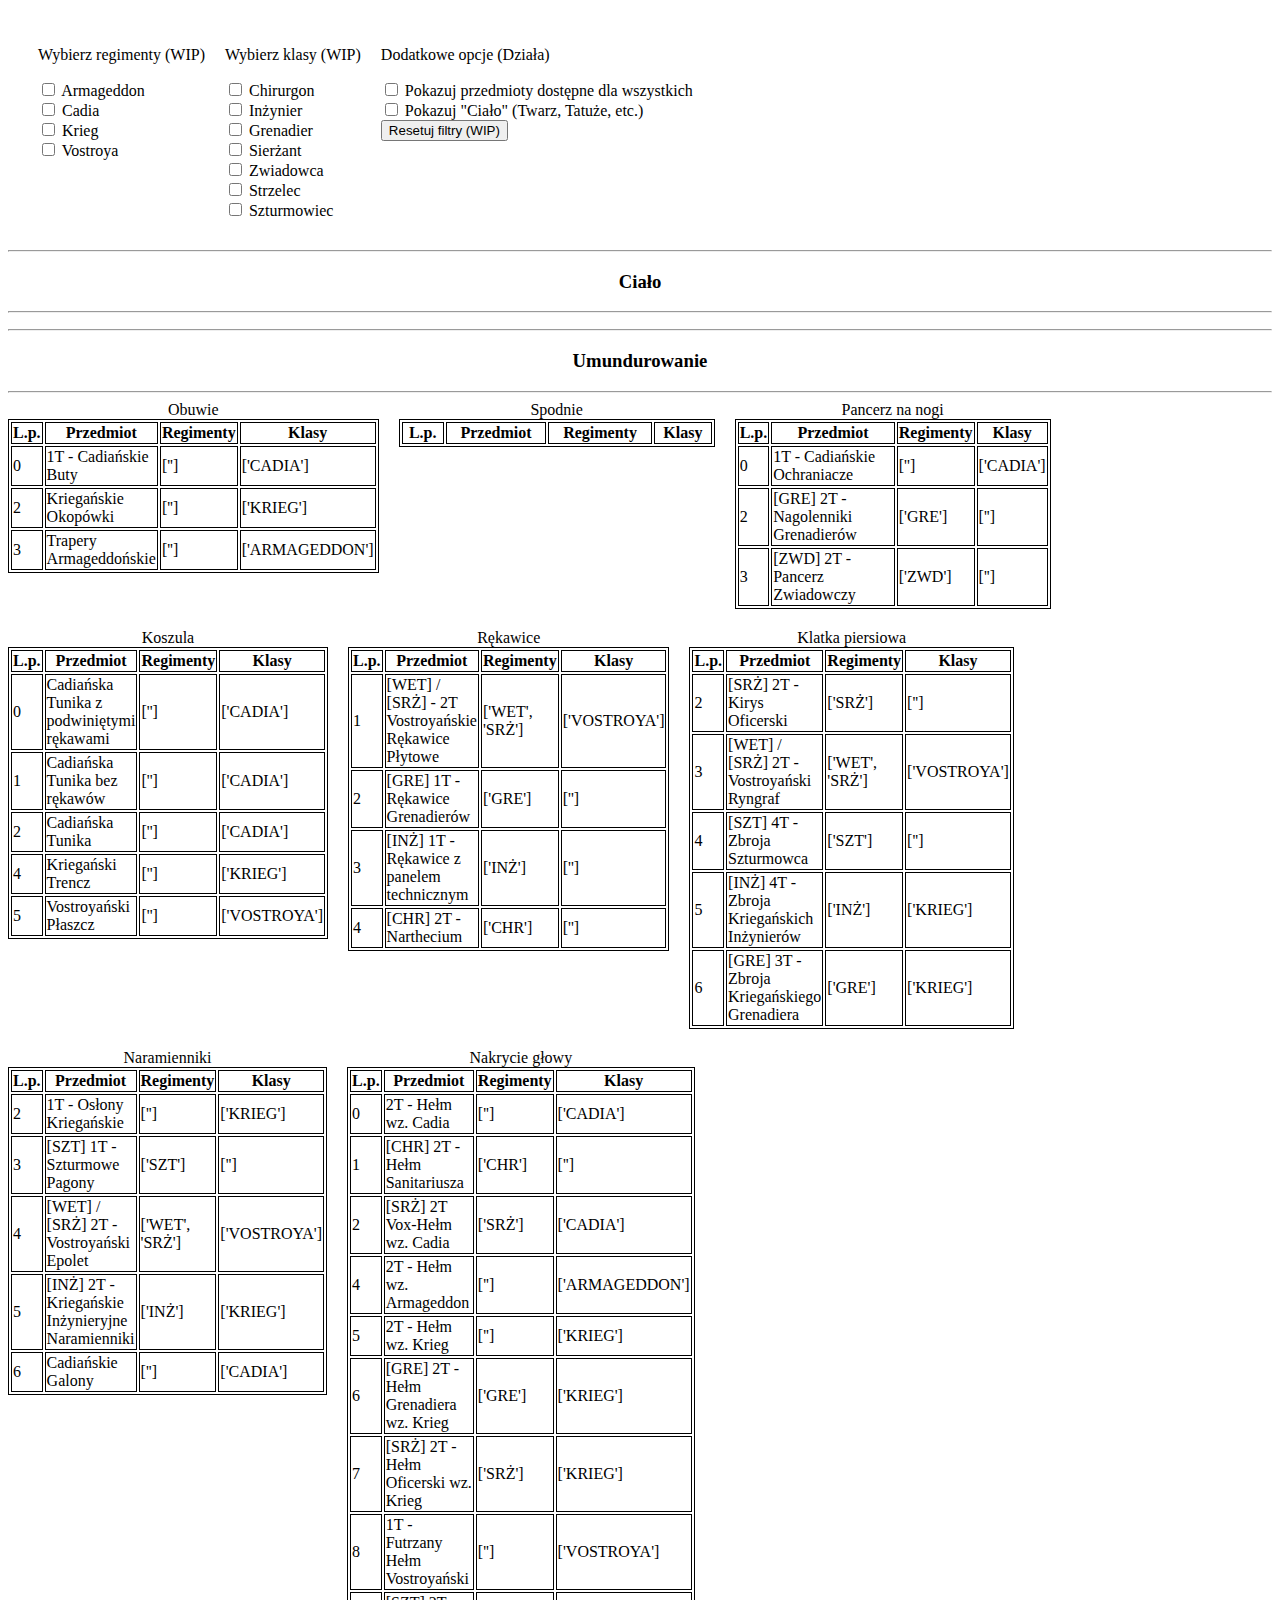
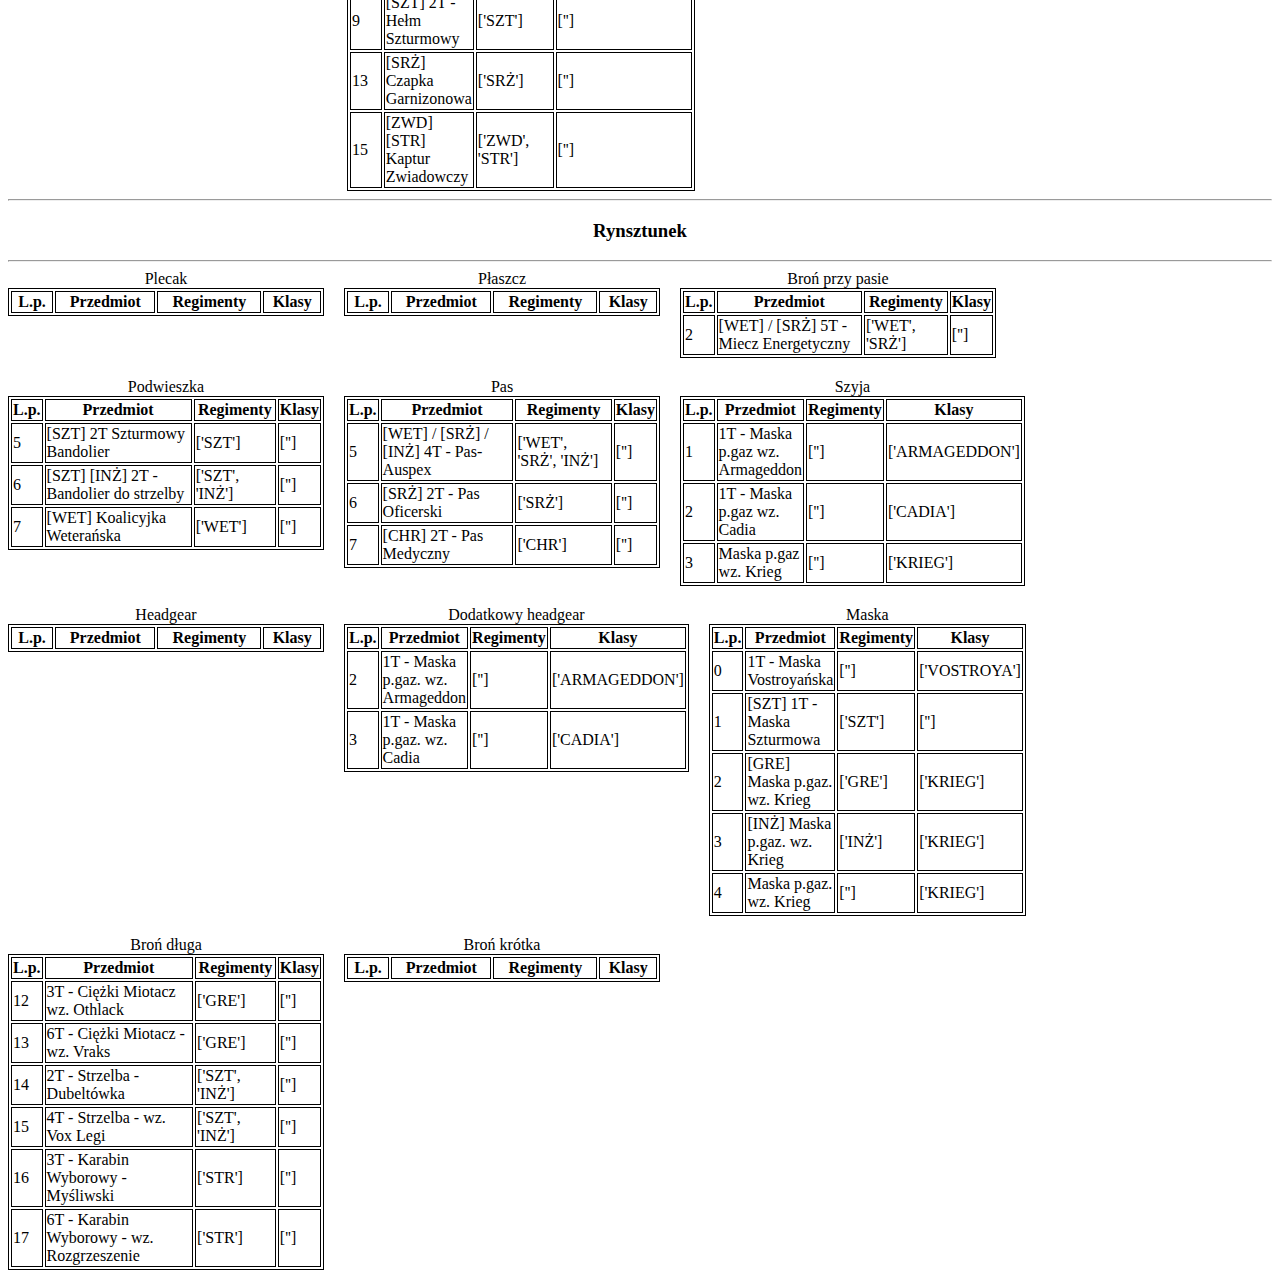
<file: items.html>
<!DOCTYPE html>
<html>


<head>
  <link rel="stylesheet" href="css/items.css">
  <script src="js/items.js"></script>
</head>
<body>

  <div style="display:flex;margin: 20px;">
    <div style="margin: 10px;">
      <p> Wybierz regimenty (WIP) </p>
      <input type="checkbox" id="regiment_0" value="">
      <label for="regiment_0"> Armageddon </label><br>
      <input type="checkbox" id="regiment_1" value="">
      <label for="regiment_1"> Cadia </label><br>
      <input type="checkbox" id="regiment_2" value="">
      <label for="regiment_2"> Krieg </label><br>
      <input type="checkbox" id="regiment_3" value="">
      <label for="regiment_3"> Vostroya </label><br>
    </div> 

    <div style="margin: 10px;">
      <p> Wybierz klasy (WIP)</p>
      <input type="checkbox" id="class_0" value="">
      <label for="class_0"> Chirurgon </label><br>
      <input type="checkbox" id="class_0" value="">
      <label for="class_0"> Inżynier </label><br>
      <input type="checkbox" id="class_0" value="">
      <label for="class_0"> Grenadier </label><br>
      <input type="checkbox" id="class_0" value="">
      <label for="class_0"> Sierżant </label><br>
      <input type="checkbox" id="class_0" value="">
      <label for="class_0"> Zwiadowca </label><br>
      <input type="checkbox" id="class_0" value="">
      <label for="class_0"> Strzelec </label><br>
      <input type="checkbox" id="class_0" value="">
      <label for="class_0"> Szturmowiec </label><br>
    </div>

    <div style="margin: 10px;">
      <p>Dodatkowe opcje (Działa) </p>
      <input type="checkbox" id="config_0" value="" onclick="hide_items_for_all()">
      <label for="config_0"> Pokazuj przedmioty dostępne dla wszystkich </label><br>
      <input type="checkbox" id="config_1" value="" onclick="hide_body()">
      <label for="config_1"> Pokazuj "Ciało" (Twarz, Tatuże, etc.) </label><br>
      <button> Resetuj filtry (WIP) </button>
    </div>
  </div>

<hr>
<h3> Ciało </h3>
<hr>
<div class="all_tables">

<table id="face">
  <caption> Twarz </caption>
  <tr>
    <th>L.p.</th>
    <th>Przedmiot</th>
    <th>Regimenty</th>
    <th>Klasy</th>
  </tr>
  <tr>
  <td>0</td>
  <td>M - Marcus</td>
  <td>['']</td>
  <td>['']</td>
  </tr>
  <tr>
  <td>1</td>
  <td>M - Varn</td>
  <td>['']</td>
  <td>['']</td>
  </tr>
  <tr>
  <td>2</td>
  <td>M - Jimm</td>
  <td>['']</td>
  <td>['']</td>
  </tr>
  <tr>
  <td>3</td>
  <td>M - Adrian</td>
  <td>['']</td>
  <td>['']</td>
  </tr>
  <tr>
  <td>4</td>
  <td>M - Gunter</td>
  <td>['']</td>
  <td>['']</td>
  </tr>
  <tr>
  <td>5</td>
  <td>M - Lee</td>
  <td>['']</td>
  <td>['']</td>
  </tr>
  <tr>
  <td>6</td>
  <td>M - Olgierd</td>
  <td>['']</td>
  <td>['']</td>
  </tr>
  <tr>
  <td>7</td>
  <td>M - Ralph</td>
  <td>['']</td>
  <td>['']</td>
  </tr>
  <tr>
  <td>8</td>
  <td>M - Sean</td>
  <td>['']</td>
  <td>['']</td>
  </tr>
  <tr>
  <td>9</td>
  <td>M - Redvald</td>
  <td>['']</td>
  <td>['']</td>
  </tr>
  <tr>
  <td>10</td>
  <td>M - Paul</td>
  <td>['']</td>
  <td>['']</td>
  </tr>
  <tr>
  <td>11</td>
  <td>M - Dane</td>
  <td>['']</td>
  <td>['']</td>
  </tr>
  <tr>
  <td>12</td>
  <td>M - Larry</td>
  <td>['']</td>
  <td>['']</td>
  </tr>
  <tr>
  <td>13</td>
  <td>M - Joshua</td>
  <td>['']</td>
  <td>['']</td>
  </tr>
  <tr>
  <td>14</td>
  <td>M - George</td>
  <td>['']</td>
  <td>['']</td>
  </tr>
  <tr>
  <td>15</td>
  <td>M - Leonard</td>
  <td>['']</td>
  <td>['']</td>
  </tr>
  <tr>
  <td>16</td>
  <td>M - Will</td>
  <td>['']</td>
  <td>['']</td>
  </tr>
  <tr>
  <td>17</td>
  <td>F - Erma</td>
  <td>['']</td>
  <td>['']</td>
  </tr>
  <tr>
  <td>18</td>
  <td>F - Astrid</td>
  <td>['']</td>
  <td>['']</td>
  </tr>
  <tr>
  <td>19</td>
  <td>F - Helga</td>
  <td>['']</td>
  <td>['']</td>
  </tr>
  <tr>
  <td>20</td>
  <td>F - Kate</td>
  <td>['']</td>
  <td>['']</td>
  </tr>
  <tr>
  <td>21</td>
  <td>F - Laura</td>
  <td>['']</td>
  <td>['']</td>
  </tr>
  <tr>
  <td>22</td>
  <td>F - Linda</td>
  <td>['']</td>
  <td>['']</td>
  </tr>
  <tr>
  <td>23</td>
  <td>F - Martha</td>
  <td>['']</td>
  <td>['']</td>
  </tr>
  <tr>
  <td>24</td>
  <td>F - Sayan</td>
  <td>['']</td>
  <td>['']</td>
  </tr>
  <tr>
  <td>25</td>
  <td>F - Solveig</td>
  <td>['']</td>
  <td>['']</td>
  </tr>
  <tr>
  <td>26</td>
  <td>F - Lara</td>
  <td>['']</td>
  <td>['']</td>
  </tr>
  <tr>
  <td>27</td>
  <td>F - Mia</td>
  <td>['']</td>
  <td>['']</td>
  </tr>
  <tr>
  <td>28</td>
  <td>F - Juliet</td>
  <td>['']</td>
  <td>['']</td>
  </tr>
  <tr>
  <td>29</td>
  <td>F - Lisa</td>
  <td>['']</td>
  <td>['']</td>
  </tr>
  <tr>
  <td>30</td>
  <td>F - Pak</td>
  <td>['']</td>
  <td>['']</td>
  </tr>
  <tr>
  <td>31</td>
  <td>F - Sarah</td>
  <td>['']</td>
  <td>['']</td>
  </tr>
  <tr>
  <td>32</td>
  <td>F - Alice</td>
  <td>['']</td>
  <td>['']</td>
  </tr>
  
</table> 
    

<table id="tatoo">
  <caption> Tatuaże </caption>
  <tr>
    <th>L.p.</th>
    <th>Przedmiot</th>
    <th>Regimenty</th>
    <th>Klasy</th>
  </tr>
  <tr>
  <td>0</td>
  <td>Czaszka</td>
  <td>['']</td>
  <td>['']</td>
  </tr>
  <tr>
  <td>1</td>
  <td>Kamuflaż</td>
  <td>['']</td>
  <td>['']</td>
  </tr>
  <tr>
  <td>2</td>
  <td>Nordycki</td>
  <td>['']</td>
  <td>['']</td>
  </tr>
  <tr>
  <td>3</td>
  <td>Gwardia</td>
  <td>['']</td>
  <td>['']</td>
  </tr>
  <tr>
  <td>4</td>
  <td>Geometria</td>
  <td>['']</td>
  <td>['']</td>
  </tr>
  <tr>
  <td>5</td>
  <td>Bandyta</td>
  <td>['']</td>
  <td>['']</td>
  </tr>
  <tr>
  <td>6</td>
  <td>Brud</td>
  <td>['']</td>
  <td>['']</td>
  </tr>
  <tr>
  <td>7</td>
  <td>Tribal</td>
  <td>['']</td>
  <td>['']</td>
  </tr>
  <tr>
  <td>8</td>
  <td>Gładki Wzór</td>
  <td>['']</td>
  <td>['']</td>
  </tr>
  <tr>
  <td>9</td>
  <td>Okręgi</td>
  <td>['']</td>
  <td>['']</td>
  </tr>
  <tr>
  <td>10</td>
  <td>Celtycki</td>
  <td>['']</td>
  <td>['']</td>
  </tr>
  
</table> 
    

<table id="augmentics">
  <caption> Augmentacje </caption>
  <tr>
    <th>L.p.</th>
    <th>Przedmiot</th>
    <th>Regimenty</th>
    <th>Klasy</th>
  </tr>
  <tr>
  <td>0</td>
  <td>2T - Bioniczna Ręka</td>
  <td>['']</td>
  <td>['']</td>
  </tr>
  <tr>
  <td>1</td>
  <td>3T - Bioniczne Ręce</td>
  <td>['']</td>
  <td>['']</td>
  </tr>
  
</table> 
    

<table id="facial_hair">
  <caption> Zarost </caption>
  <tr>
    <th>L.p.</th>
    <th>Przedmiot</th>
    <th>Regimenty</th>
    <th>Klasy</th>
  </tr>
  <tr>
  <td>0</td>
  <td>Broda</td>
  <td>['']</td>
  <td>['']</td>
  </tr>
  <tr>
  <td>1</td>
  <td>Wąs</td>
  <td>['']</td>
  <td>['']</td>
  </tr>
  <tr>
  <td>2</td>
  <td>Bokobrody</td>
  <td>['']</td>
  <td>['']</td>
  </tr>
  <tr>
  <td>3</td>
  <td>Broda Vostroyańska</td>
  <td>['']</td>
  <td>['']</td>
  </tr>
  <tr>
  <td>4</td>
  <td>Jednodniowy</td>
  <td>['']</td>
  <td>['']</td>
  </tr>
  <tr>
  <td>5</td>
  <td>Broda Kurtynowa</td>
  <td>['']</td>
  <td>['']</td>
  </tr>
  <tr>
  <td>6</td>
  <td>Admiralski Wąs</td>
  <td>['']</td>
  <td>['']</td>
  </tr>
  <tr>
  <td>7</td>
  <td>Dłuższa Broda</td>
  <td>['']</td>
  <td>['']</td>
  </tr>
  
</table> 
    

<table id="hairstyle">
  <caption> Włosy </caption>
  <tr>
    <th>L.p.</th>
    <th>Przedmiot</th>
    <th>Regimenty</th>
    <th>Klasy</th>
  </tr>
  <tr>
  <td>0</td>
  <td>M - Przedziałek</td>
  <td>['']</td>
  <td>['']</td>
  </tr>
  <tr>
  <td>1</td>
  <td>M - Dłuższe Końcówki</td>
  <td>['']</td>
  <td>['']</td>
  </tr>
  <tr>
  <td>2</td>
  <td>M - Irokez</td>
  <td>['']</td>
  <td>['']</td>
  </tr>
  <tr>
  <td>3</td>
  <td>M - Jeż</td>
  <td>['']</td>
  <td>['']</td>
  </tr>
  <tr>
  <td>4</td>
  <td>M - Garnek</td>
  <td>['']</td>
  <td>['']</td>
  </tr>
  <tr>
  <td>5</td>
  <td>M - Podcięty Garnek</td>
  <td>['']</td>
  <td>['']</td>
  </tr>
  <tr>
  <td>6</td>
  <td>M - Wybuch</td>
  <td>['']</td>
  <td>['']</td>
  </tr>
  <tr>
  <td>7</td>
  <td>M - Boczny</td>
  <td>['']</td>
  <td>['']</td>
  </tr>
  <tr>
  <td>8</td>
  <td>M - Długie</td>
  <td>['']</td>
  <td>['']</td>
  </tr>
  <tr>
  <td>9</td>
  <td>M - Zaczesane</td>
  <td>['']</td>
  <td>['']</td>
  </tr>
  <tr>
  <td>10</td>
  <td>M - Kapłańskie</td>
  <td>['']</td>
  <td>['']</td>
  </tr>
  <tr>
  <td>11</td>
  <td>M - Kucyk</td>
  <td>['']</td>
  <td>['']</td>
  </tr>
  <tr>
  <td>12</td>
  <td>F - Bob</td>
  <td>['']</td>
  <td>['']</td>
  </tr>
  <tr>
  <td>13</td>
  <td>F - Chłopięcy</td>
  <td>['']</td>
  <td>['']</td>
  </tr>
  <tr>
  <td>14</td>
  <td>F - Warkocz</td>
  <td>['']</td>
  <td>['']</td>
  </tr>
  <tr>
  <td>15</td>
  <td>F - Jeż</td>
  <td>['']</td>
  <td>['']</td>
  </tr>
  <tr>
  <td>16</td>
  <td>F - Przyjaciółka z Dzieciństwa</td>
  <td>['']</td>
  <td>['']</td>
  </tr>
  <tr>
  <td>17</td>
  <td>F - Dredy</td>
  <td>['']</td>
  <td>['']</td>
  </tr>
  <tr>
  <td>18</td>
  <td>F - Kucyk</td>
  <td>['']</td>
  <td>['']</td>
  </tr>
  <tr>
  <td>19</td>
  <td>F - Irokez</td>
  <td>['']</td>
  <td>['']</td>
  </tr>
  <tr>
  <td>20</td>
  <td>F - Adepta Sororitas</td>
  <td>['']</td>
  <td>['']</td>
  </tr>
  <tr>
  <td>21</td>
  <td>F - Proste Długie</td>
  <td>['']</td>
  <td>['']</td>
  </tr>
  <tr>
  <td>22</td>
  <td>F - Proste</td>
  <td>['']</td>
  <td>['']</td>
  </tr>
  <tr>
  <td>23</td>
  <td>F - Zaczesane</td>
  <td>['']</td>
  <td>['']</td>
  </tr>
  
</table> 
</div>
<hr>
<h3> Umundurowanie </h3>
<hr>
<div class="all_tables">

  <table id="boots">
  <caption> Obuwie </caption>
  <tr>
    <th>L.p.</th>
    <th>Przedmiot</th>
    <th>Regimenty</th>
    <th>Klasy</th>
  </tr>
  <tr>
  <td>0</td>
  <td>1T - Cadiańskie Buty</td>
  <td>['']</td>
  <td>['CADIA']</td>
  </tr>
  <tr>
  <td>1</td>
  <td>2T - Szturmówki</td>
  <td>['']</td>
  <td>['']</td>
  </tr>
  <tr>
  <td>2</td>
  <td>Kriegańskie Okopówki</td>
  <td>['']</td>
  <td>['KRIEG']</td>
  </tr>
  <tr>
  <td>3</td>
  <td>Trapery Armageddońskie</td>
  <td>['']</td>
  <td>['ARMAGEDDON']</td>
  </tr>
  <tr>
  <td>4</td>
  <td>Wysokie Trzewiki</td>
  <td>['']</td>
  <td>['']</td>
  </tr>
  <tr>
  <td>5</td>
  <td>Chromówki</td>
  <td>['']</td>
  <td>['']</td>
  </tr>
  <tr>
  <td>6</td>
  <td>Kamasze</td>
  <td>['']</td>
  <td>['']</td>
  </tr>
  <tr>
  <td>7</td>
  <td>Wysokie Skórzane Buty</td>
  <td>['']</td>
  <td>['']</td>
  </tr>
  
</table> 
    

<table id="pants">
  <caption> Spodnie </caption>
  <tr>
    <th>L.p.</th>
    <th>Przedmiot</th>
    <th>Regimenty</th>
    <th>Klasy</th>
  </tr>
  <tr>
  <td>0</td>
  <td>Spodnie Mundurowe Standardowe</td>
  <td>['']</td>
  <td>['']</td>
  </tr>
  <tr>
  <td>1</td>
  <td>Spodnie Mundurowe Wąskie</td>
  <td>['']</td>
  <td>['']</td>
  </tr>
  <tr>
  <td>2</td>
  <td>Spodnie Mundurowe Krótsze</td>
  <td>['']</td>
  <td>['']</td>
  </tr>
  <tr>
  <td>3</td>
  <td>Spodnie Cywilne Opuszczone</td>
  <td>['']</td>
  <td>['']</td>
  </tr>
  <tr>
  <td>4</td>
  <td>Spodnie Cywilne Wąskie</td>
  <td>['']</td>
  <td>['']</td>
  </tr>
  
</table> 
    

<table id="leg_armor">
  <caption> Pancerz na nogi </caption>
  <tr>
    <th>L.p.</th>
    <th>Przedmiot</th>
    <th>Regimenty</th>
    <th>Klasy</th>
  </tr>
  <tr>
  <td>0</td>
  <td>1T - Cadiańskie Ochraniacze</td>
  <td>['']</td>
  <td>['CADIA']</td>
  </tr>
  <tr>
  <td>1</td>
  <td>2T - Ochraniacze Flak</td>
  <td>['']</td>
  <td>['']</td>
  </tr>
  <tr>
  <td>2</td>
  <td>[GRE] 2T - Nagolenniki Grenadierów</td>
  <td>['GRE']</td>
  <td>['']</td>
  </tr>
  <tr>
  <td>3</td>
  <td>[ZWD] 2T - Pancerz Zwiadowczy</td>
  <td>['ZWD']</td>
  <td>['']</td>
  </tr>
  
</table> 
  


<table id="shirt">
  <caption> Koszula </caption>
  <tr>
    <th>L.p.</th>
    <th>Przedmiot</th>
    <th>Regimenty</th>
    <th>Klasy</th>
  </tr>
  <tr>
  <td>0</td>
  <td>Cadiańska Tunika z podwiniętymi rękawami</td>
  <td>['']</td>
  <td>['CADIA']</td>
  </tr>
  <tr>
  <td>1</td>
  <td>Cadiańska Tunika bez rękawów</td>
  <td>['']</td>
  <td>['CADIA']</td>
  </tr>
  <tr>
  <td>2</td>
  <td>Cadiańska Tunika</td>
  <td>['']</td>
  <td>['CADIA']</td>
  </tr>
  <tr>
  <td>3</td>
  <td>Płaszcz Stalowego Legionu</td>
  <td>['']</td>
  <td>['']</td>
  </tr>
  <tr>
  <td>4</td>
  <td>Kriegański Trencz</td>
  <td>['']</td>
  <td>['KRIEG']</td>
  </tr>
  <tr>
  <td>5</td>
  <td>Vostroyański Płaszcz</td>
  <td>['']</td>
  <td>['VOSTROYA']</td>
  </tr>
  <tr>
  <td>6</td>
  <td>Tank Top</td>
  <td>['']</td>
  <td>['']</td>
  </tr>
  <tr>
  <td>7</td>
  <td>Gwardyjska Tunika</td>
  <td>['']</td>
  <td>['']</td>
  </tr>
  <tr>
  <td>8</td>
  <td>Skórzana Kurta</td>
  <td>['']</td>
  <td>['']</td>
  </tr>
  
</table> 
    

<table id="gloves">
  <caption> Rękawice </caption>
  <tr>
    <th>L.p.</th>
    <th>Przedmiot</th>
    <th>Regimenty</th>
    <th>Klasy</th>
  </tr>
  <tr>
  <td>0</td>
  <td>2T - Wzmocnione Rękawice</td>
  <td>['']</td>
  <td>['']</td>
  </tr>
  <tr>
  <td>1</td>
  <td>[WET] / [SRŻ] - 2T Vostroyańskie Rękawice Płytowe</td>
  <td>['WET', 'SRŻ']</td>
  <td>['VOSTROYA']</td>
  </tr>
  <tr>
  <td>2</td>
  <td>[GRE] 1T - Rękawice Grenadierów</td>
  <td>['GRE']</td>
  <td>['']</td>
  </tr>
  <tr>
  <td>3</td>
  <td>[INŻ] 1T - Rękawice z panelem technicznym</td>
  <td>['INŻ']</td>
  <td>['']</td>
  </tr>
  <tr>
  <td>4</td>
  <td>[CHR] 2T - Narthecium</td>
  <td>['CHR']</td>
  <td>['']</td>
  </tr>
  <tr>
  <td>5</td>
  <td>Skórzane Rękawiczki</td>
  <td>['']</td>
  <td>['']</td>
  </tr>
  <tr>
  <td>6</td>
  <td>Rękawiczki bez palców</td>
  <td>['']</td>
  <td>['']</td>
  </tr>
  <tr>
  <td>7</td>
  <td>Rękawice Czołgistów</td>
  <td>['']</td>
  <td>['']</td>
  </tr>
  <tr>
  <td>8</td>
  <td>Pasy</td>
  <td>['']</td>
  <td>['']</td>
  </tr>
  
</table> 
    

<table id="chest">
  <caption> Klatka piersiowa </caption>
  <tr>
    <th>L.p.</th>
    <th>Przedmiot</th>
    <th>Regimenty</th>
    <th>Klasy</th>
  </tr>
  <tr>
  <td>0</td>
  <td>2T - Pancerz Flak</td>
  <td>['']</td>
  <td>['']</td>
  </tr>
  <tr>
  <td>1</td>
  <td>4T - Ciężki Pancerz Flak</td>
  <td>['']</td>
  <td>['']</td>
  </tr>
  <tr>
  <td>2</td>
  <td>[SRŻ] 2T - Kirys Oficerski</td>
  <td>['SRŻ']</td>
  <td>['']</td>
  </tr>
  <tr>
  <td>3</td>
  <td>[WET] / [SRŻ]  2T - Vostroyański Ryngraf</td>
  <td>['WET', 'SRŻ']</td>
  <td>['VOSTROYA']</td>
  </tr>
  <tr>
  <td>4</td>
  <td>[SZT] 4T - Zbroja Szturmowca</td>
  <td>['SZT']</td>
  <td>['']</td>
  </tr>
  <tr>
  <td>5</td>
  <td>[INŻ] 4T - Zbroja Kriegańskich Inżynierów</td>
  <td>['INŻ']</td>
  <td>['KRIEG']</td>
  </tr>
  <tr>
  <td>6</td>
  <td>[GRE] 3T - Zbroja Kriegańskiego Grenadiera</td>
  <td>['GRE']</td>
  <td>['KRIEG']</td>
  </tr>
  <tr>
  <td>7</td>
  <td>Rozpięta Kamizela</td>
  <td>['']</td>
  <td>['']</td>
  </tr>
  <tr>
  <td>8</td>
  <td>Zapięta Kamizela</td>
  <td>['']</td>
  <td>['']</td>
  </tr>
  <tr>
  <td>9</td>
  <td>Pilotka</td>
  <td>['']</td>
  <td>['']</td>
  </tr>
  
</table> 
    

<table id="shoulders">
  <caption> Naramienniki </caption>
  <tr>
    <th>L.p.</th>
    <th>Przedmiot</th>
    <th>Regimenty</th>
    <th>Klasy</th>
  </tr>
  <tr>
  <td>0</td>
  <td>1T - Patki Czołgistów</td>
  <td>['']</td>
  <td>['']</td>
  </tr>
  <tr>
  <td>1</td>
  <td>2T - Flak Naramienniki</td>
  <td>['']</td>
  <td>['']</td>
  </tr>
  <tr>
  <td>2</td>
  <td>1T - Osłony Kriegańskie</td>
  <td>['']</td>
  <td>['KRIEG']</td>
  </tr>
  <tr>
  <td>3</td>
  <td>[SZT] 1T - Szturmowe Pagony</td>
  <td>['SZT']</td>
  <td>['']</td>
  </tr>
  <tr>
  <td>4</td>
  <td>[WET] / [SRŻ]  2T - Vostroyański Epolet</td>
  <td>['WET', 'SRŻ']</td>
  <td>['VOSTROYA']</td>
  </tr>
  <tr>
  <td>5</td>
  <td>[INŻ] 2T - Kriegańskie Inżynieryjne Naramienniki</td>
  <td>['INŻ']</td>
  <td>['KRIEG']</td>
  </tr>
  <tr>
  <td>6</td>
  <td>Cadiańskie Galony</td>
  <td>['']</td>
  <td>['CADIA']</td>
  </tr>
  <tr>
  <td>7</td>
  <td>Naszywki Lotnicze</td>
  <td>['']</td>
  <td>['']</td>
  </tr>
  
</table> 
    

<table id="helmet">
  <caption> Nakrycie głowy </caption>
  <tr>
    <th>L.p.</th>
    <th>Przedmiot</th>
    <th>Regimenty</th>
    <th>Klasy</th>
  </tr>
  <tr>
  <td>0</td>
  <td>2T - Hełm wz. Cadia</td>
  <td>['']</td>
  <td>['CADIA']</td>
  </tr>
  <tr>
  <td>1</td>
  <td>[CHR] 2T - Hełm Sanitariusza </td>
  <td>['CHR']</td>
  <td>['']</td>
  </tr>
  <tr>
  <td>2</td>
  <td>[SRŻ] 2T Vox-Hełm wz. Cadia </td>
  <td>['SRŻ']</td>
  <td>['CADIA']</td>
  </tr>
  <tr>
  <td>3</td>
  <td>4T  - Hełm Czołgisty</td>
  <td>['']</td>
  <td>['']</td>
  </tr>
  <tr>
  <td>4</td>
  <td>2T - Hełm wz. Armageddon</td>
  <td>['']</td>
  <td>['ARMAGEDDON']</td>
  </tr>
  <tr>
  <td>5</td>
  <td>2T - Hełm wz. Krieg</td>
  <td>['']</td>
  <td>['KRIEG']</td>
  </tr>
  <tr>
  <td>6</td>
  <td>[GRE] 2T - Hełm Grenadiera wz. Krieg</td>
  <td>['GRE']</td>
  <td>['KRIEG']</td>
  </tr>
  <tr>
  <td>7</td>
  <td>[SRŻ] 2T - Hełm Oficerski wz. Krieg</td>
  <td>['SRŻ']</td>
  <td>['KRIEG']</td>
  </tr>
  <tr>
  <td>8</td>
  <td>1T - Futrzany Hełm Vostroyański</td>
  <td>['']</td>
  <td>['VOSTROYA']</td>
  </tr>
  <tr>
  <td>9</td>
  <td>[SZT] 2T - Hełm Szturmowy</td>
  <td>['SZT']</td>
  <td>['']</td>
  </tr>
  <tr>
  <td>10</td>
  <td>1T - Komunikator Vox</td>
  <td>['']</td>
  <td>['']</td>
  </tr>
  <tr>
  <td>11</td>
  <td>Beret</td>
  <td>['']</td>
  <td>['']</td>
  </tr>
  <tr>
  <td>12</td>
  <td>Gwardyjskie Kepi</td>
  <td>['']</td>
  <td>['']</td>
  </tr>
  <tr>
  <td>13</td>
  <td>[SRŻ] Czapka Garnizonowa</td>
  <td>['SRŻ']</td>
  <td>['']</td>
  </tr>
  <tr>
  <td>14</td>
  <td>Kapelusz Graniczników</td>
  <td>['']</td>
  <td>['']</td>
  </tr>
  <tr>
  <td>15</td>
  <td>[ZWD][STR] Kaptur Zwiadowczy</td>
  <td>['ZWD', 'STR']</td>
  <td>['']</td>
  </tr>
  
</table> 

</div>
<hr>
<h3> Rynsztunek </h3>
<hr>
<div class="all_tables">
<table id="backpack">
  <caption> Plecak </caption>
  <tr>
    <th>L.p.</th>
    <th>Przedmiot</th>
    <th>Regimenty</th>
    <th>Klasy</th>
  </tr>
  <tr>
  <td>0</td>
  <td>Worek</td>
  <td>['']</td>
  <td>['']</td>
  </tr>
  <tr>
  <td>1</td>
  <td>1T - Standardowy Plecak</td>
  <td>['']</td>
  <td>['']</td>
  </tr>
  <tr>
  <td>2</td>
  <td>2T - Ciężki Plecak</td>
  <td>['']</td>
  <td>['']</td>
  </tr>
  
</table> 
    

<table id="cloak">
  <caption> Płaszcz </caption>
  <tr>
    <th>L.p.</th>
    <th>Przedmiot</th>
    <th>Regimenty</th>
    <th>Klasy</th>
  </tr>
  <tr>
  <td>0</td>
  <td>1T - Płaszcz Kamuflujący</td>
  <td>['']</td>
  <td>['']</td>
  </tr>
  <tr>
  <td>1</td>
  <td>Poszarpany Płaszcz</td>
  <td>['']</td>
  <td>['']</td>
  </tr>
  
</table> 
    

<table id="sheathed_weapon">
  <caption> Broń przy pasie </caption>
  <tr>
    <th>L.p.</th>
    <th>Przedmiot</th>
    <th>Regimenty</th>
    <th>Klasy</th>
  </tr>
  <tr>
  <td>0</td>
  <td>2T - Miecz</td>
  <td>['']</td>
  <td>['']</td>
  </tr>
  <tr>
  <td>1</td>
  <td>4T - Miecz Łańcuchowy</td>
  <td>['']</td>
  <td>['']</td>
  </tr>
  <tr>
  <td>2</td>
  <td>[WET] / [SRŻ] 5T - Miecz Energetyczny</td>
  <td>['WET', 'SRŻ']</td>
  <td>['']</td>
  </tr>
  
</table> 
    

<table id="shoulderbag">
  <caption> Podwieszka </caption>
  <tr>
    <th>L.p.</th>
    <th>Przedmiot</th>
    <th>Regimenty</th>
    <th>Klasy</th>
  </tr>
  <tr>
  <td>0</td>
  <td>1T - Kabura na pistolet</td>
  <td>['']</td>
  <td>['']</td>
  </tr>
  <tr>
  <td>1</td>
  <td>1T - Pas Amunicyjny</td>
  <td>['']</td>
  <td>['']</td>
  </tr>
  <tr>
  <td>2</td>
  <td>2T - Bandolier</td>
  <td>['']</td>
  <td>['']</td>
  </tr>
  <tr>
  <td>3</td>
  <td>2T - Bandolier z Nożem</td>
  <td>['']</td>
  <td>['']</td>
  </tr>
  <tr>
  <td>4</td>
  <td>3T - Vox-Kamizela</td>
  <td>['']</td>
  <td>['']</td>
  </tr>
  <tr>
  <td>5</td>
  <td>[SZT] 2T Szturmowy Bandolier</td>
  <td>['SZT']</td>
  <td>['']</td>
  </tr>
  <tr>
  <td>6</td>
  <td>[SZT] [INŻ] 2T - Bandolier do strzelby</td>
  <td>['SZT', 'INŻ']</td>
  <td>['']</td>
  </tr>
  <tr>
  <td>7</td>
  <td>[WET] Koalicyjka Weterańska</td>
  <td>['WET']</td>
  <td>['']</td>
  </tr>
  
</table> 
    

<table id="waist">
  <caption> Pas </caption>
  <tr>
    <th>L.p.</th>
    <th>Przedmiot</th>
    <th>Regimenty</th>
    <th>Klasy</th>
  </tr>
  <tr>
  <td>0</td>
  <td>1T - Pas na magazynki</td>
  <td>['']</td>
  <td>['']</td>
  </tr>
  <tr>
  <td>1</td>
  <td>2T - Pas Gwardzisty</td>
  <td>['']</td>
  <td>['']</td>
  </tr>
  <tr>
  <td>2</td>
  <td>2T - Pas z granatem</td>
  <td>['']</td>
  <td>['']</td>
  </tr>
  <tr>
  <td>3</td>
  <td>2T - Pas z kaburą</td>
  <td>['']</td>
  <td>['']</td>
  </tr>
  <tr>
  <td>4</td>
  <td>2T - Vox-Pas</td>
  <td>['']</td>
  <td>['']</td>
  </tr>
  <tr>
  <td>5</td>
  <td>[WET] / [SRŻ] / [INŻ] 4T - Pas-Auspex</td>
  <td>['WET', 'SRŻ', 'INŻ']</td>
  <td>['']</td>
  </tr>
  <tr>
  <td>6</td>
  <td>[SRŻ] 2T - Pas Oficerski</td>
  <td>['SRŻ']</td>
  <td>['']</td>
  </tr>
  <tr>
  <td>7</td>
  <td>[CHR] 2T - Pas Medyczny</td>
  <td>['CHR']</td>
  <td>['']</td>
  </tr>
  
</table> 
    

<table id="necklace">
  <caption> Szyja </caption>
  <tr>
    <th>L.p.</th>
    <th>Przedmiot</th>
    <th>Regimenty</th>
    <th>Klasy</th>
  </tr>
  <tr>
  <td>0</td>
  <td>1T - Gogle</td>
  <td>['']</td>
  <td>['']</td>
  </tr>
  <tr>
  <td>1</td>
  <td>1T - Maska p.gaz wz. Armageddon</td>
  <td>['']</td>
  <td>['ARMAGEDDON']</td>
  </tr>
  <tr>
  <td>2</td>
  <td>1T - Maska p.gaz wz. Cadia</td>
  <td>['']</td>
  <td>['CADIA']</td>
  </tr>
  <tr>
  <td>3</td>
  <td>Maska p.gaz wz. Krieg</td>
  <td>['']</td>
  <td>['KRIEG']</td>
  </tr>
  <tr>
  <td>4</td>
  <td>Chusta</td>
  <td>['']</td>
  <td>['']</td>
  </tr>
  <tr>
  <td>5</td>
  <td>Nieśmiertelniki</td>
  <td>['']</td>
  <td>['']</td>
  </tr>
  <tr>
  <td>6</td>
  <td>Mały szalik</td>
  <td>['']</td>
  <td>['']</td>
  </tr>
  
</table> 
    

<table id="headgear">
  <caption> Headgear </caption>
  <tr>
    <th>L.p.</th>
    <th>Przedmiot</th>
    <th>Regimenty</th>
    <th>Klasy</th>
  </tr>
  <tr>
  <td>0</td>
  <td>1T - Gogle Uderzeniowe</td>
  <td>['']</td>
  <td>['']</td>
  </tr>
  <tr>
  <td>1</td>
  <td>1T - Gogle Taktyczne</td>
  <td>['']</td>
  <td>['']</td>
  </tr>
  <tr>
  <td>2</td>
  <td>1T - Bioniczne oko (prawe)</td>
  <td>['']</td>
  <td>['']</td>
  </tr>
  <tr>
  <td>3</td>
  <td>1T - Bioniczne oko (lewe)</td>
  <td>['']</td>
  <td>['']</td>
  </tr>
  <tr>
  <td>4</td>
  <td>2T - Noktowizor</td>
  <td>['']</td>
  <td>['']</td>
  </tr>
  <tr>
  <td>5</td>
  <td>Awiatory</td>
  <td>['']</td>
  <td>['']</td>
  </tr>
  <tr>
  <td>6</td>
  <td>Profesorki</td>
  <td>['']</td>
  <td>['']</td>
  </tr>
  <tr>
  <td>7</td>
  <td>Przepaska na oko (prawe)</td>
  <td>['']</td>
  <td>['']</td>
  </tr>
  <tr>
  <td>8</td>
  <td>Przepaska na oko (lewe)</td>
  <td>['']</td>
  <td>['']</td>
  </tr>
  
</table> 
    

<table id="additional_headgear">
  <caption> Dodatkowy headgear </caption>
  <tr>
    <th>L.p.</th>
    <th>Przedmiot</th>
    <th>Regimenty</th>
    <th>Klasy</th>
  </tr>
  <tr>
  <td>0</td>
  <td>1T - Zestaw Vox</td>
  <td>['']</td>
  <td>['']</td>
  </tr>
  <tr>
  <td>1</td>
  <td>1T - Maska Przeciwgazowa</td>
  <td>['']</td>
  <td>['']</td>
  </tr>
  <tr>
  <td>2</td>
  <td>1T - Maska p.gaz. wz. Armageddon</td>
  <td>['']</td>
  <td>['ARMAGEDDON']</td>
  </tr>
  <tr>
  <td>3</td>
  <td>1T - Maska p.gaz. wz. Cadia</td>
  <td>['']</td>
  <td>['CADIA']</td>
  </tr>
  <tr>
  <td>4</td>
  <td>Shemagh</td>
  <td>['']</td>
  <td>['']</td>
  </tr>
  <tr>
  <td>5</td>
  <td>Balaclava</td>
  <td>['']</td>
  <td>['']</td>
  </tr>
  <tr>
  <td>6</td>
  <td>Uniesiona Chusta</td>
  <td>['']</td>
  <td>['']</td>
  </tr>
  
</table> 
    

<table id="mask">
  <caption> Maska </caption>
  <tr>
    <th>L.p.</th>
    <th>Przedmiot</th>
    <th>Regimenty</th>
    <th>Klasy</th>
  </tr>
  <tr>
  <td>0</td>
  <td>1T - Maska Vostroyańska</td>
  <td>['']</td>
  <td>['VOSTROYA']</td>
  </tr>
  <tr>
  <td>1</td>
  <td>[SZT] 1T - Maska Szturmowa</td>
  <td>['SZT']</td>
  <td>['']</td>
  </tr>
  <tr>
  <td>2</td>
  <td>[GRE] Maska p.gaz. wz. Krieg</td>
  <td>['GRE']</td>
  <td>['KRIEG']</td>
  </tr>
  <tr>
  <td>3</td>
  <td>[INŻ] Maska p.gaz. wz. Krieg</td>
  <td>['INŻ']</td>
  <td>['KRIEG']</td>
  </tr>
  <tr>
  <td>4</td>
  <td>Maska p.gaz. wz. Krieg</td>
  <td>['']</td>
  <td>['KRIEG']</td>
  </tr>
  
</table> 
    

<table id="firearm">
  <caption> Broń długa </caption>
  <tr>
    <th>L.p.</th>
    <th>Przedmiot</th>
    <th>Regimenty</th>
    <th>Klasy</th>
  </tr>
  <tr>
  <td>0</td>
  <td>3T - Lasgun - wz. Triplex</td>
  <td>['']</td>
  <td>['']</td>
  </tr>
  <tr>
  <td>1</td>
  <td>4T - Lasgun - wz. Triplex BAGNET</td>
  <td>['']</td>
  <td>['']</td>
  </tr>
  <tr>
  <td>2</td>
  <td>5T - Lasgun - M35 wz. Galaxy</td>
  <td>['']</td>
  <td>['']</td>
  </tr>
  <tr>
  <td>3</td>
  <td>6T - Lasgun - M35 wz. Galaxy BAGNET</td>
  <td>['']</td>
  <td>['']</td>
  </tr>
  <tr>
  <td>4</td>
  <td>7T - Lasgun - M36 wz. Kantrael</td>
  <td>['']</td>
  <td>['']</td>
  </tr>
  <tr>
  <td>5</td>
  <td>8T - Lasgun - M36 wz. Kantrael BAGNET</td>
  <td>['']</td>
  <td>['']</td>
  </tr>
  <tr>
  <td>6</td>
  <td>8T - Lasgun - M36 wz. Kantrael CELOWNIK</td>
  <td>['']</td>
  <td>['']</td>
  </tr>
  <tr>
  <td>7</td>
  <td>3T - Autogun - Hax-Orthlack Creed-9</td>
  <td>['']</td>
  <td>['']</td>
  </tr>
  <tr>
  <td>8</td>
  <td>4T - Autogun - Agripinaa typ II </td>
  <td>['']</td>
  <td>['']</td>
  </tr>
  <tr>
  <td>9</td>
  <td>5T - Autogun - Agripinaa typ II BAGNET</td>
  <td>['']</td>
  <td>['']</td>
  </tr>
  <tr>
  <td>10</td>
  <td>4T - Autogun - Urdesh wz. U90</td>
  <td>['']</td>
  <td>['']</td>
  </tr>
  <tr>
  <td>11</td>
  <td>5T - Autogun - Urdesh wz. U90 BAGNET</td>
  <td>['']</td>
  <td>['']</td>
  </tr>
  <tr>
  <td>12</td>
  <td>3T - Ciężki Miotacz wz. Othlack</td>
  <td>['GRE']</td>
  <td>['']</td>
  </tr>
  <tr>
  <td>13</td>
  <td>6T - Ciężki Miotacz - wz. Vraks</td>
  <td>['GRE']</td>
  <td>['']</td>
  </tr>
  <tr>
  <td>14</td>
  <td>2T - Strzelba - Dubeltówka</td>
  <td>['SZT', 'INŻ']</td>
  <td>['']</td>
  </tr>
  <tr>
  <td>15</td>
  <td>4T - Strzelba - wz. Vox Legi</td>
  <td>['SZT', 'INŻ']</td>
  <td>['']</td>
  </tr>
  <tr>
  <td>16</td>
  <td>3T - Karabin Wyborowy - Myśliwski</td>
  <td>['STR']</td>
  <td>['']</td>
  </tr>
  <tr>
  <td>17</td>
  <td>6T - Karabin Wyborowy - wz. Rozgrzeszenie</td>
  <td>['STR']</td>
  <td>['']</td>
  </tr>
  
</table> 
    

<table id="pistol">
  <caption> Broń krótka </caption>
  <tr>
    <th>L.p.</th>
    <th>Przedmiot</th>
    <th>Regimenty</th>
    <th>Klasy</th>
  </tr>
  <tr>
  <td>0</td>
  <td>1T - Autopistolet - Sulymann Encarmine</td>
  <td>['']</td>
  <td>['']</td>
  </tr>
  <tr>
  <td>1</td>
  <td>3T - Rewolwer - wz. Zarona IIa</td>
  <td>['']</td>
  <td>['']</td>
  </tr>
  
</table> 
</div>

</body>

</html>
</file>
<file: css/items.css>
table, th, td {
  border: 1px solid black;
}

.all_tables{
    display:flex;
    align-items: baseline;
    flex-wrap: wrap;
    gap: 20px;
    flex: 0 0 50%;
}

table {
    width:25%;
}

h3 {
  text-align: center;
}
</file>
